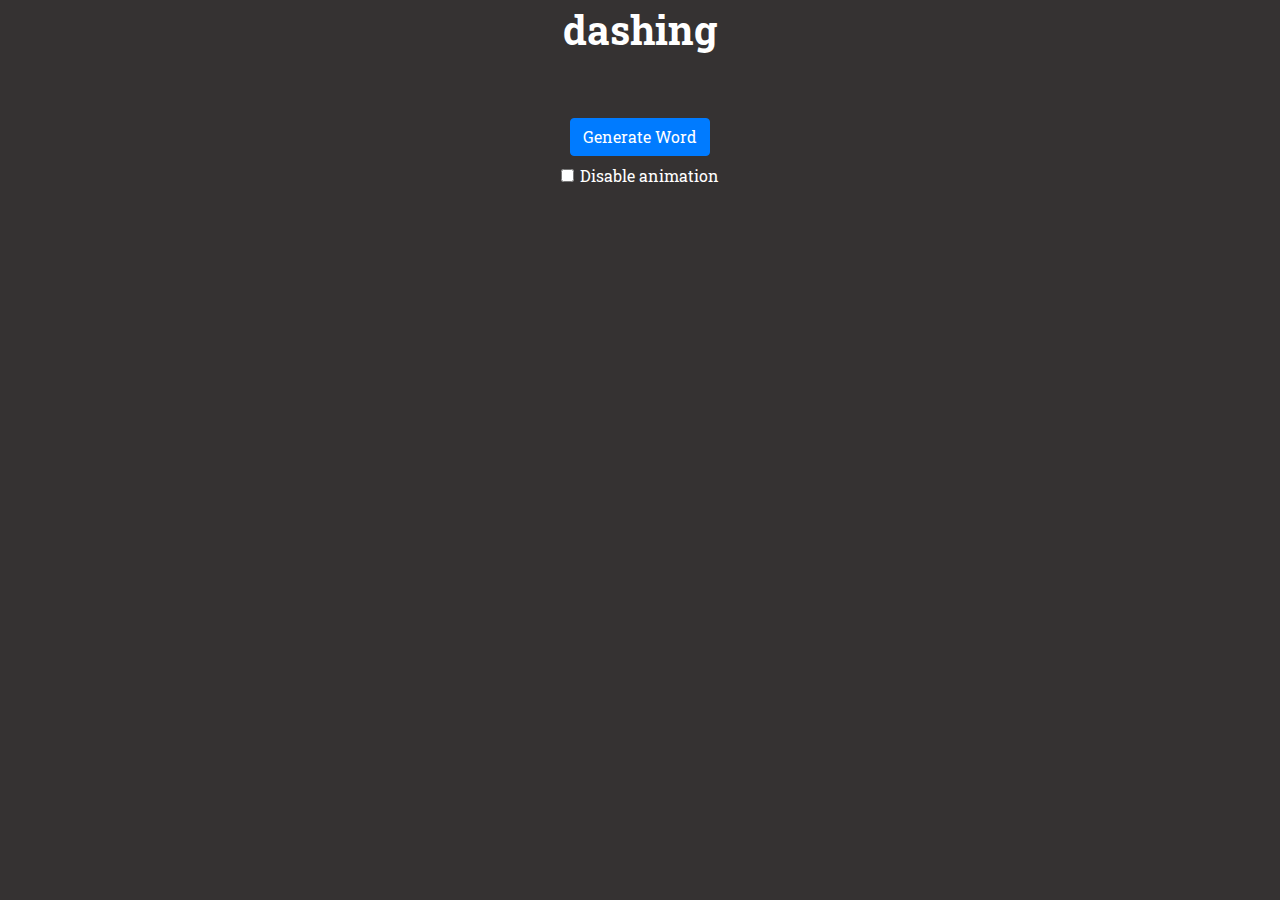
<file: docs/index.html>
<html>
	<head>
		<title>Feels good man</title>
		<link href="style.css" rel="stylesheet">
		<link rel="preconnect" href="https://fonts.gstatic.com">
		<link href="https://fonts.googleapis.com/css2?family=Roboto+Slab:wght@400;500;900&display=swap" rel="stylesheet">
		<link rel="stylesheet" href="https://maxcdn.bootstrapcdn.com/bootstrap/4.0.0/css/bootstrap.min.css" integrity="sha384-Gn5384xqQ1aoWXA+058RXPxPg6fy4IWvTNh0E263XmFcJlSAwiGgFAW/dAiS6JXm" crossorigin="anonymous">
	</head>

	<body>
		<div style="text-align:center;">
		<p id="randomWord">Fantabulous</p>
		<p id="wordDefinition" style="visibility: hidden;">TempText</p>
		<button type="button" class="btn btn-primary" onclick="generateWord()">Generate Word</button>
		<br>
		<input type="checkbox" id="animCheck" style="margin-top: 1%; margin-right: 0.5%;"><p style="display:inline-block;">Disable animation</p></input>
		<script type="text/javascript" src="scripts.js"></script>
		</div>
	</body>
</html>
</file>
<file: docs/style.css>
#randomWord {
    font-size: 40px;
    font-weight: bold;
    margin-bottom: 0%;
}

#wordDefinition {
    font-size: 30px;
    margin-bottom: 1%;
    margin-top: 0%;
}

.btn {
    font-family: inherit !important;
    font-size: 20px;
}

p {
    color: #ffffff;
}

#animCheck {
	display: inline-block;
}

input {
    font-size: 30px;
    margin-bottom: 1%;
    margin-top: 0%;
	font-family: 'Roboto Slab', serif;
}

body {
    font-family: 'Roboto Slab', serif !important;
    background-color: #353232 !important;
}
</file>
